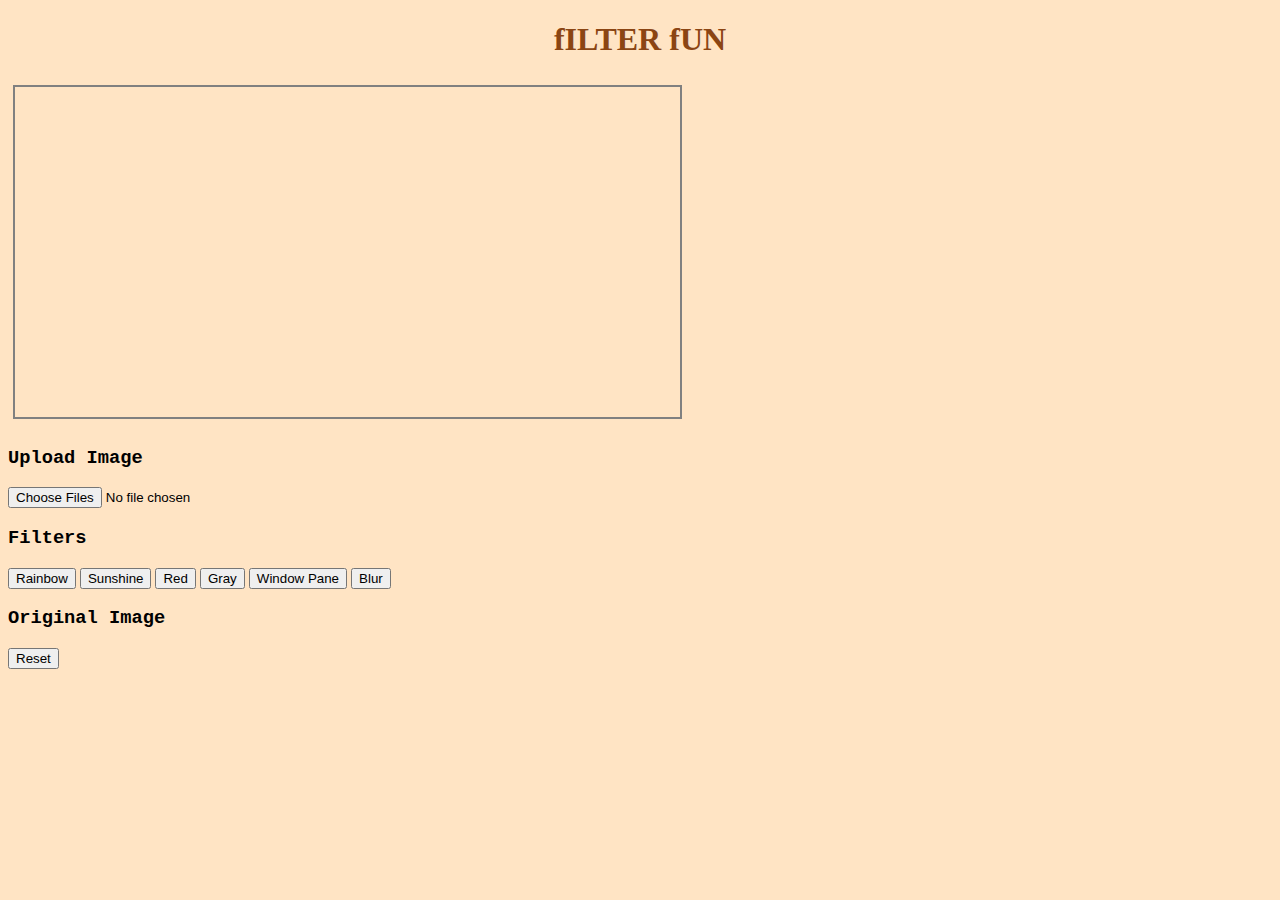
<file: mini-project/index.html>
<!DOCTYPE html>
<html lang="en" >
<head>
  <meta charset="UTF-8">
  <title>CodePen - Mini Project</title>
  <link rel="stylesheet" href="./style.css">

</head>
<body>
<!-- partial:index.partial.html -->
<script src="https://www.dukelearntoprogram.com/course1/common/js/image/SimpleImage.js"></script>
<h1>fILTER fUN</h1>
<canvas id="can"></canvas>
<h3>Upload Image</h3>
<p>
  <input type="file" multiple=false accept=image/* id="finput" onchange="uploadImage()"/>
</p>
<h3>Filters</h3>
<p>
  <input type="button" value="Rainbow" id="rainbow" onclick="applyRainbow()"/>
  <input type="button" value="Sunshine" id="sunshine" onclick="applySunshine()"/>
  <input type="button" value="Red" id="red" onclick="applyRed()"/>
  <input type="button" value="Gray" id="gray" onclick="applyGray()"/>
  <input type="button" value="Window Pane" id="window" onclick="makeWindow()"/>
  <input type="button" value="Blur" id="blur" onclick="makeBlur()"/>
</p>
<h3>Original Image</h3>
<p>
  <input type="button" value="Reset" id="reset" onclick="resetImage()"/>
  </p>
<!-- partial -->
  <script  src="./script.js"></script>

</body>
</html>
</file>
<file: mini-project/style.css>
body{
  background-color:Bisque;
}
h1{
  color:SaddleBrown;
  background-color:;
  font-family:Cursive;
  text-align:center;
}
canvas{
  border:2px solid Gray;
  width:665px;
  height:330px;
  margin:5px;
}
h3{
  font-family:"Courier New";
}
</file>
